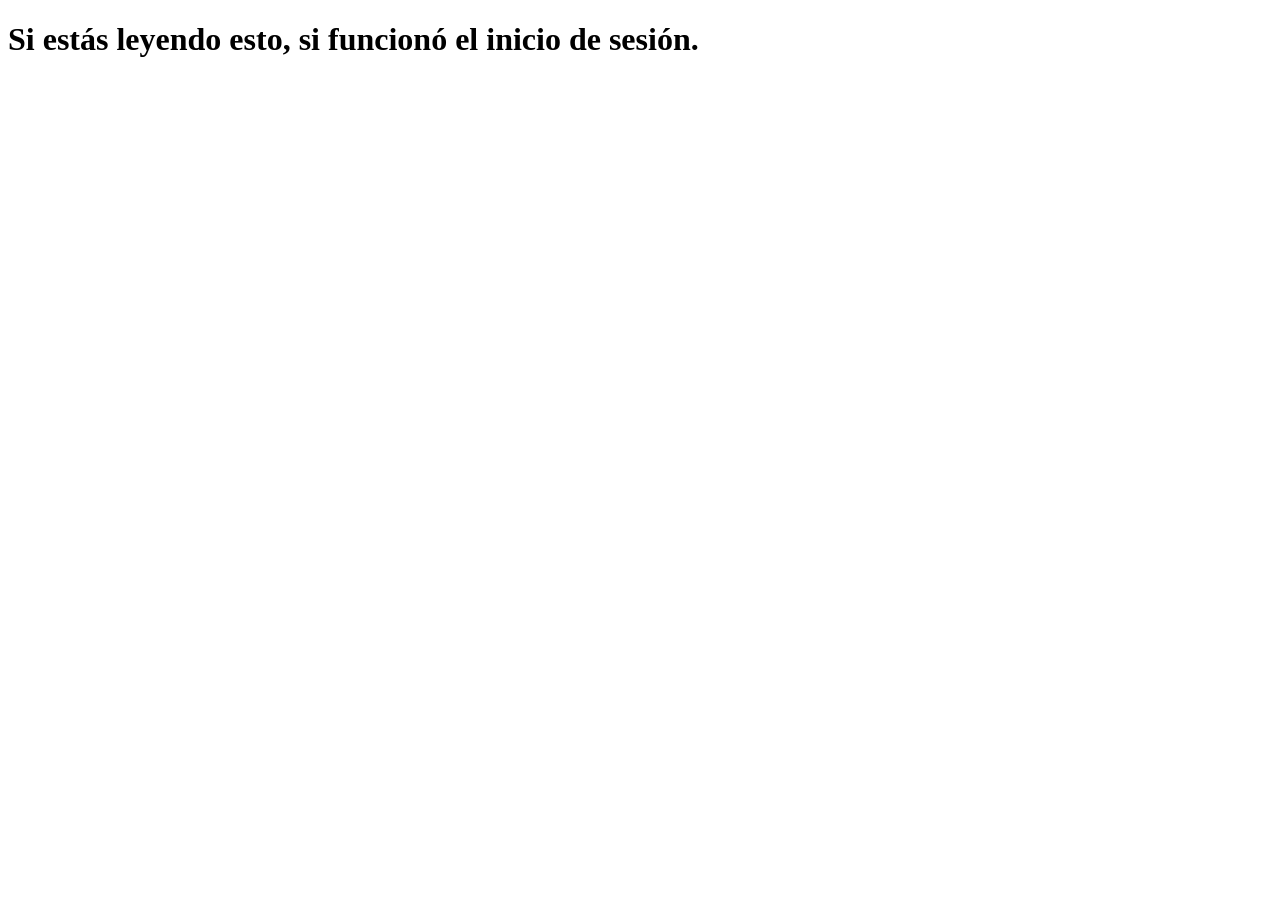
<file: Wall-VE-main/Pruebas/hola.html>
<!DOCTYPE html>
<html lang="en">
<head>
    <meta charset="UTF-8">
    <meta name="viewport" content="width=device-width, initial-scale=1.0">
    <title>xd</title>
</head>
<body>
    <h1>Si estás leyendo esto, si funcionó el inicio de sesión.</h1>
</body>
</html>
</file>
